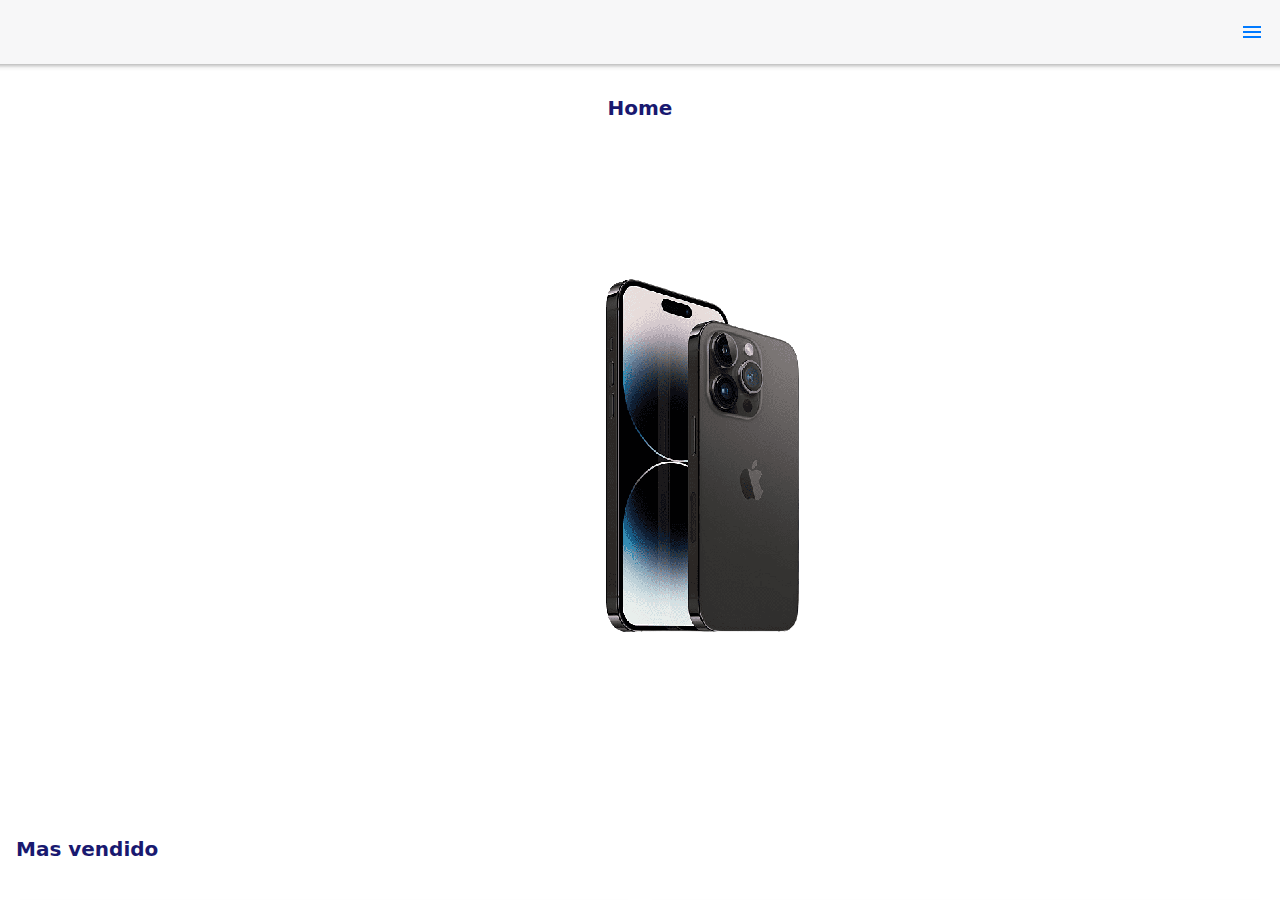
<file: index.html>
<!doctype html>
<html>
<head>
<meta charset="utf-8">
<meta name="viewport" content="width=device-width, initial-scale=1.0">
<title>appexamenfinal</title>
	<link href="css/framework7.bundle.min.css" rel="stylesheet">
	<link href="https://fonts.googleapis.com/icon?family=Material+Icons" rel="stylesheet">
	<link rel="stylesheet" href="https://fonts.googleapis.com/css2?family=Material+Symbols+Outlined:opsz,wght,FILL,GRAD@20..48,100..700,0..1,-50..200" />
	<link rel="stylesheet" href="css/style.css">
</head>

<body>
	
	<div id="app">
		<div class="view view-main view-init">
			
			<section id="panel-menu" class="panel panel-left panel-reveal">
				<div class="list media-list">
					<a href="/perfil/" class="item-link item-content panel-close">
						<div class="block perfil">
							<div class="row">
							<article class="col-15">
								<span class="material-symbols-outlined">account_circle</span>
							</article>

							<article class="col-85">
							<h6> Usuario</h6>
							</article>


							</div>

						</div>
					</a>
				</div>
				<div class="list media-list">
                <ul>
					<li>
                    <a href="/home/" class="item-link item-content panel-close">
                      <div class="item-media">
						<span class="material-symbols-outlined">home</span>
						</div>
                      <div class="item-inner">
                        <div class="item-title">Inicio</div>
                       
                      </div>
                    </a>
                  </li>
                  <li>
                    <a href="/#/" class="item-link item-content panel-close">
                      <div class="item-media">
						<span class="material-symbols-outlined">smartphone</span>
						</div>
                      <div class="item-inner">
                        <div class="item-title">Smartphones</div>
                       
                      </div>
                    </a>
                  </li>
                  <li>
                    <a href="/#/" class="item-link item-content panel-close">
                      <div class="item-media"><span class="material-symbols-outlined">sports_esports</span>
						</div>
                      <div class="item-inner">
                        <div class="item-title">Gaming</div>
                        
                      </div>
                    </a>
                  </li>
                  <li>
                    <a href="/#/" class="item-link item-content panel-close">
                      <div class="item-media"><span class="material-symbols-outlined">computer</span>
						</div>
                      <div class="item-inner">
                        <div class="item-title">Computadoras</div>
                      </div>
                    </a>
                  </li>
                    <li>
                    <a href="/#/" class="item-link item-content panel-close">
                      <div class="item-media"><span class="material-symbols-outlined">headphones</span>
						</div>
                      <div class="item-inner">
                        <div class="item-title">Accesorios</div>
                      </div>
                    </a>
                  </li> 
                 <li>
              <a href="/#/" class="item-link item-content panel-close">
                <div class="item-media"><span class="material-symbols-outlined">settings</span>
				  </div>
                <div class="item-inner">
                  <div class="item-title">Configuraciones</div>
                </div>
              </a>
            </li>
                </ul>
              </div>
				
			</section>
        
			<section data-name="home" class="page">

			  <!-- Top Navbar -->
			  <nav class="navbar">
				<div class="navbar-bg"></div>
				<div class="navbar-inner">
					<div class="right">
						<a href="#" class="link panel-open" data-panel="left"><span class="material-icons">menu</span></a>
					</div>
				  	
				</div>
			  </nav>
	
	 <section class="page-content">
				  
				  <h2 class="block-title-large block-title text-align-center">Home</h2>
				
		 		<section id="carousel" class="block">
				  
                  <div class="swiper-container swiper-init" data-speed="400" data-space-between="10" data-slides-per-view="1">
                  <div class="swiper-wrapper">
                      <div class="swiper-slide">
                      <img src="img/Iphone.png" alt="" class="img-fluid"/>					  
					  </div>
                      <div class="swiper-slide">
					  <img src="img/Pc.png" alt="" class="img-fluid"/>
					  </div>
                      <div class="swiper-slide">
					  <img src="img/Headset.png" alt="" class="img-fluid"/>
					  </div>
                   
                  </div>
              </div>
				  
				  </section>
		 
		 <br><h2 class="block-title">Mas vendido</h2>
		 
		 <section class="card-products block">
					  
					  <div class="row">
					  
					  <article class="col">
						  <div class="card">
						<a href="/item/">
						  <img src="img/ControlPS5.png" alt="" class="img-fluid item-shop">
						</a>
						  <h3>Control PS5</h3>
						  <p>Blanco</p>
						  <h4>$ 69.99</h4>
                          </div>
					</article>
					  <article class="col">
						  <div class="card">
						<a href="/item/">
                         <img src="img/Gaming Mouse.png" alt="" class="img-fluid">
						</a>

						  <h3>Mouse Logitech</h3>
						  <p>Negro</p>
						  <h4>$ 39.99</h4>
							  </div>
					</article>
						  
					  </div>
			</section>
		 
		 <br><h2 class="block-title">Nuevos Productos</h2>
		 
		 <section class="card-products block">
					  
					  <div class="row">
					  
					  <article class="col">
						  <div class="card">
						<a href="/item/">
						  <img src="img/Graphic Card.png" alt="" class="img-fluid item-shop">
						</a>
						  <h3>RTX 4090</h3>
						  <p>¡NUEVO!</p>
						  <h4>$ 1499.99</h4>
                          </div>
					</article>
					  <article class="col">
						  <div class="card">
						<a href="/item/">
                         <img src="img/Zelda Joycon.png" alt="" class="img-fluid">
						</a>

						  <h3>Joycon Edición Zelda BOTW</h3>
						  <p>¡NUEVO!</p>
						  <h4>$ 59.99</h4>
							  </div>
					</article>
						  
					  </div>
			</section>
				  
				  
		
				
				
				
				
				
				
				
		</section>
	
	
	
	
	<script src="js/framework7.bundle.min.js"></script>
	<script src="js/app.js"></script>
</body>
</html>
</file>
